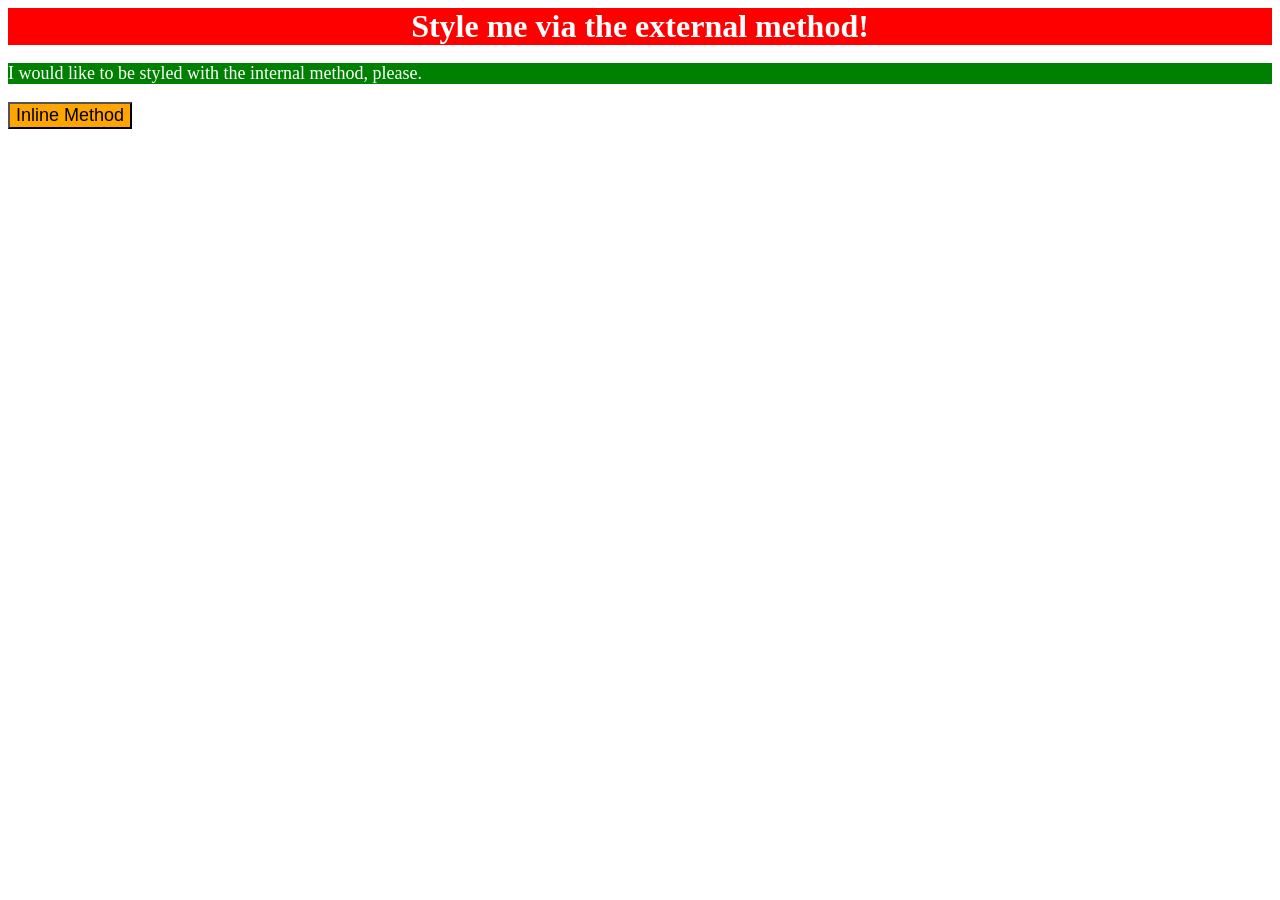
<file: foundations/intro-to-css/01-css-methods/index.html>
<!DOCTYPE html>
<html lang="en">
  <head>
    <meta charset="UTF-8">
    <meta http-equiv="X-UA-Compatible" content="IE=edge">
    <meta name="viewport" content="width=device-width, initial-scale=1.0">
    <link rel="stylesheet" href="style.css">
    <style>
      p{
        background-color: green;
        color: white;
        font-size: 18px;
      }   
    </style>
    <title>Methods for Adding CSS</title>
  </head>
  <body>
    <div>Style me via the external method!</div>
    <p>I would like to be styled with the internal method, please.</p>
    <button style="background-color: orange;
    font-size: 18px;">Inline Method</button>
  </body>
</html>
</file>
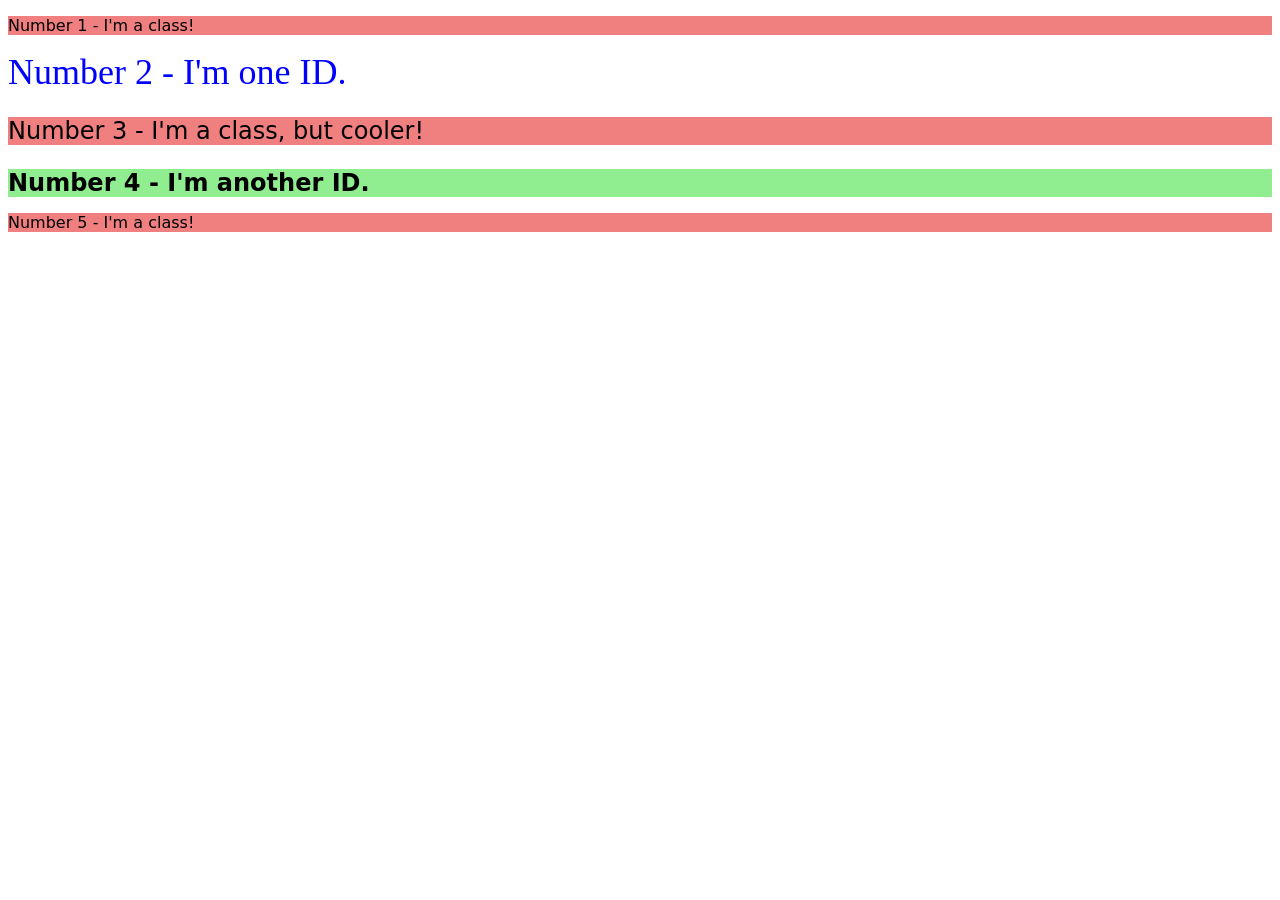
<file: foundations/intro-to-css/02-class-id-selectors/index.html>
<!DOCTYPE html>
<html lang="en">
  <head>
    <meta charset="UTF-8">
    <meta http-equiv="X-UA-Compatible" content="IE=edge">
    <meta name="viewport" content="width=device-width, initial-scale=1.0">
    <title>Class and ID Selectors</title>
    <link rel="stylesheet" href="style.css">
  </head>
  <body>
    <p class="odd">Number 1 - I'm a class!</p>
    <div id="second">Number 2 - I'm one ID.</div>
    <p class="odd font-24">Number 3 - I'm a class, but cooler!</p>
    <div class="odd font-24" id="fourth">Number 4 - I'm another ID.</div>
    <p class="odd">Number 5 - I'm a class!</p>
  </body>
</html>
</file>
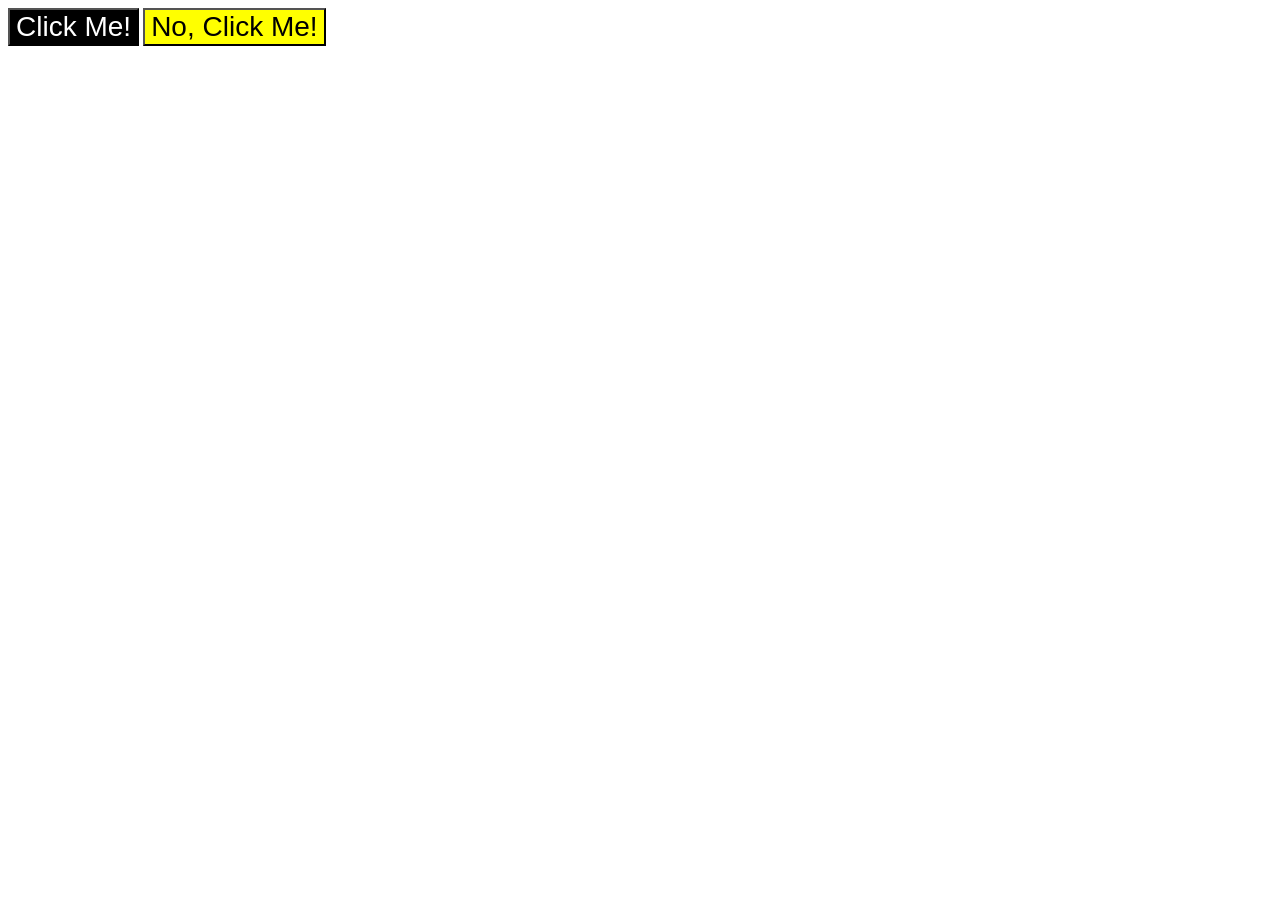
<file: foundations/intro-to-css/03-grouping-selectors/index.html>
<!DOCTYPE html>
<html lang="en">
  <head>
    <meta charset="UTF-8">
    <meta http-equiv="X-UA-Compatible" content="IE=edge">
    <meta name="viewport" content="width=device-width, initial-scale=1.0">
    <title>Grouping Selectors</title>
    <link rel="stylesheet" href="style.css">
  </head>
  <body>
    <button class="first-btn">Click Me!</button>
    <button class="second-btn">No, Click Me!</button>
  </body>
</html>
</file>
<file: foundations/intro-to-css/01-css-methods/style.css>
div {
    background-color: red;
    color: white;
    font-size: 32px;
    text-align: center;
    font-weight: bold;
}
</file>
<file: foundations/intro-to-css/02-class-id-selectors/style.css>
/* Add CSS Styling */
.odd{
    background-color: #f08080;
    font-family: Verdana,"DejaVu Sans",Geneva, Tahoma, sans-serif;
}

#second{
    color: blue;
    font-size: 36px;
}


#fourth{
    background-color: #90ee90;
    font-weight: bold;
}

.font-24{
    font-size: 24px;
}
</file>
<file: foundations/intro-to-css/03-grouping-selectors/style.css>
/* Add CSS Styling */
.first-btn, .second-btn {
    font-size: 28px;
    font-family: Helvetica, "Times New Roman", sans-serif;
}

.first-btn {
    background-color: black;
    color: white;
}

.second-btn {
    background-color: #ffff00;
}
</file>
